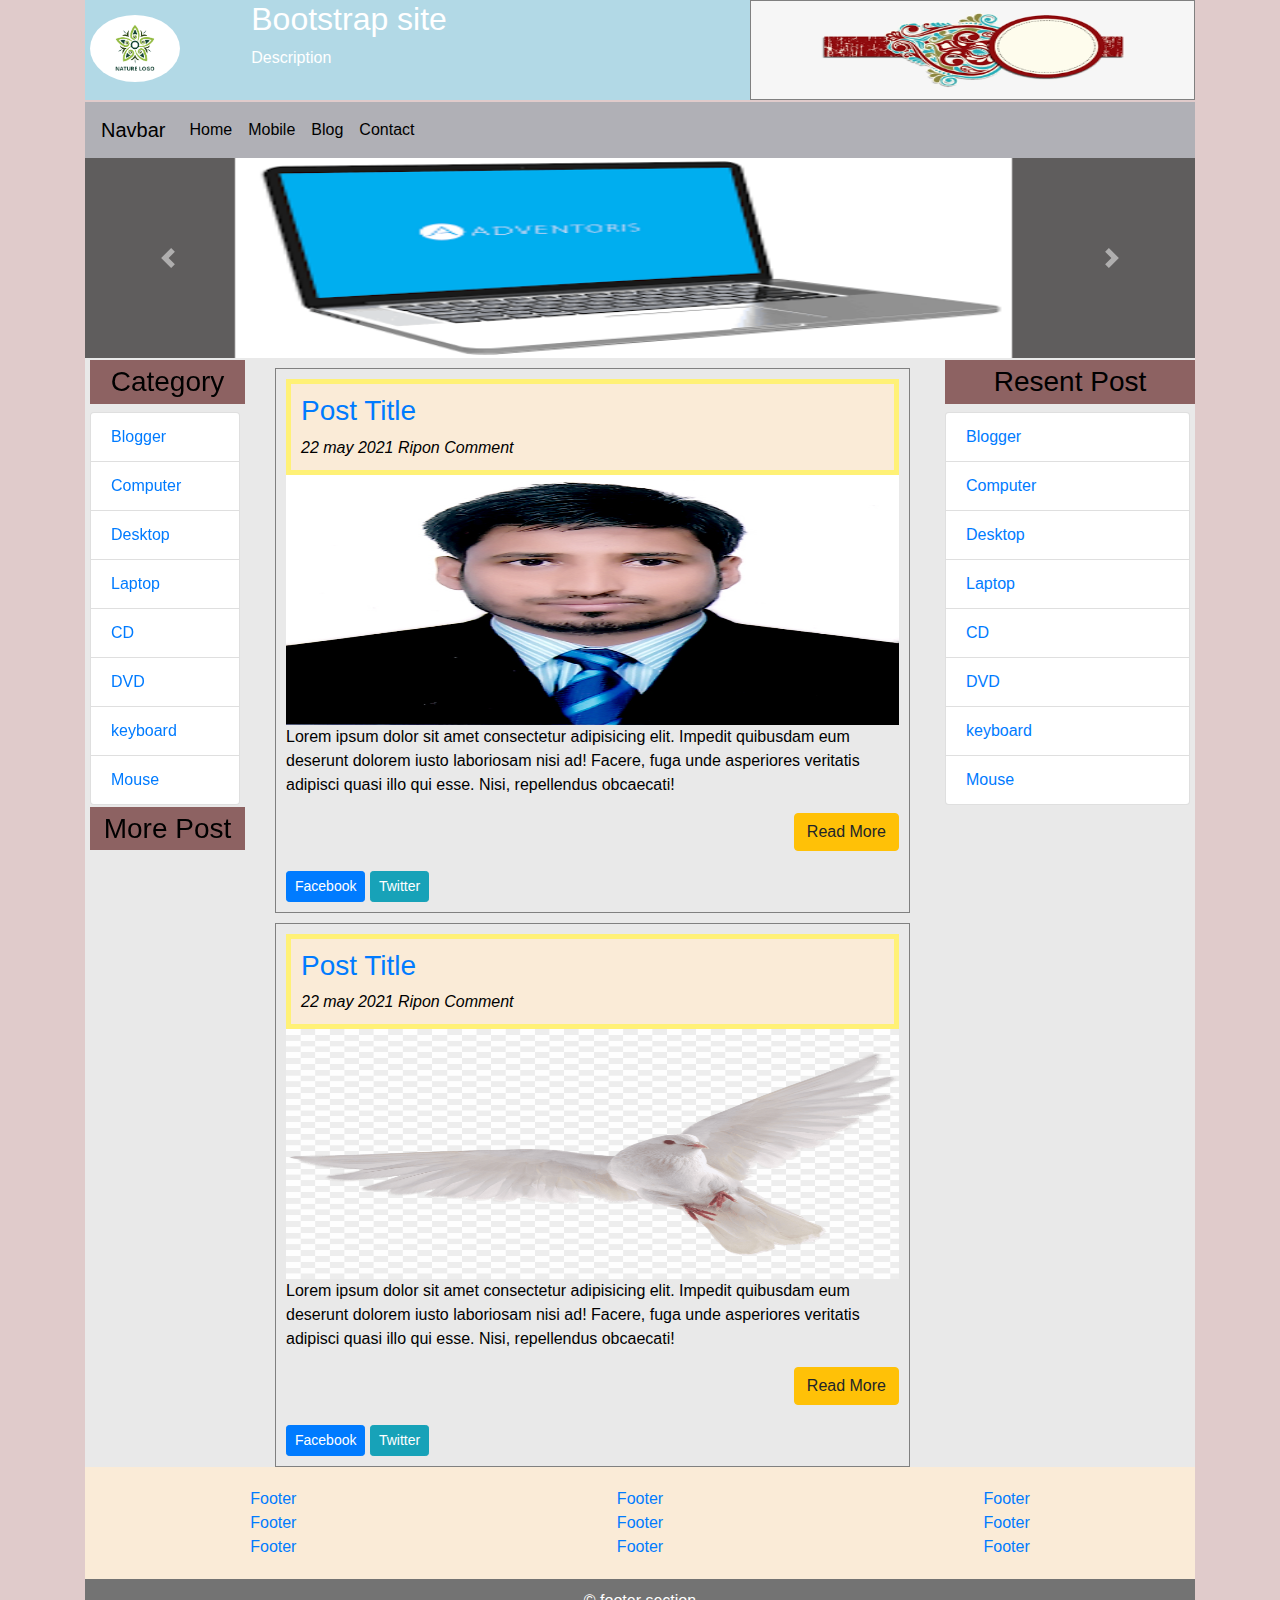
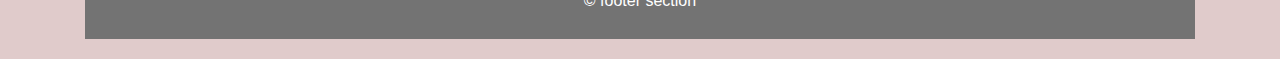
<file: index.html>
<!DOCTYPE html>
<html lang="en">

<head>
  <meta charset="UTF-8">
  <meta http-equiv="X-UA-Compatible" content="IE=edge">
  <meta name="viewport" content="width=device-width, initial-scale=1.0">
  <title>Web Design</title>

  <link rel="stylesheet" href="https://pro.fontawesome.com/releases/v5.10.0/css/all.css"
    integrity="sha384-AYmEC3Yw5cVb3ZcuHtOA93w35dYTsvhLPVnYs9eStHfGJvOvKxVfELGroGkvsg+p" crossorigin="anonymous" />

  <link rel="stylesheet" href="asset/css/bootstrap.min.css">

  <!-- custom css -->
  <link rel="stylesheet" type="text/css" href="asset/style.css">

</head>

<body>
  <div class="wrapper">
    <div class="container">
      <!-- start header top -->
      <div class="header-top">

        <div class="row">
          <div class="col-sm-7">

            <div class="row">
                <div class="profile-image col-sm-3">
                  <img src="asset/images/logo.png" alt="">
                </div>
                <div class="col-sm-9">
                  <h2>Bootstrap site</h2>
                  <p>Description</p>
                </div>
            </div>
          </div>
          <div class="col-sm-5 right-header-logo">
            <img src="asset/images/rl.png" alt="">
          </div>
        </div>
      </div>
      <!-- end header top -->

      <!-- start navbar -->
      <div class="navigation-bar">
        <nav class="navbar navbar-expand-md navbar-inverse navbar-dark">
          <!-- Brand -->
          <a class="navbar-brand" href="/">Navbar</a>

          <!-- Toggler/collapsibe Button -->
          <button class="navbar-toggler" type="button" data-toggle="collapse" data-target="#collapsibleNavbar">
            <span class="navbar-toggler-icon"></span>
          </button>

          <!-- Navbar links -->
          <div class="collapse navbar-collapse" id="collapsibleNavbar">
            <ul class="navbar-nav">
              <li class="nav-item">
                <a class="nav-link" href="#">Home</a>
              </li>
              <li class="nav-item">
                <a class="nav-link" href="#">Mobile</a>
              </li>
              <li class="nav-item">
                <a class="nav-link" href="#">Blog</a>
              </li>
              <li class="nav-item">
                <a class="nav-link" href="#">Contact</a>
              </li>
            </ul>
          </div>
        </nav>
      </div>
      <!-- end navbar -->

      <!-- start carousel -->
      <div id="demo" class="carousel slide" data-ride="carousel">

        <!-- Indicators -->
        <ul class="carousel-indicators">
          <li data-target="#demo" data-slide-to="0" class="active"></li>
          <li data-target="#demo" data-slide-to="1"></li>
          <li data-target="#demo" data-slide-to="2"></li>
        </ul>

        <!-- The slideshow -->
        <div class="carousel-inner">
          <div class="carousel-item active">
            <img src="asset/images/4.png" alt="Los Angeles">
          </div>
          <div class="carousel-item">
            <img src="asset/images/2.png" alt="Chicago">
          </div>
          <div class="carousel-item">
            <img src="asset/images/3.jpg" alt="New York">
          </div>
        </div>

        <!-- Left and right controls -->
        <a class="carousel-control-prev" href="#demo" data-slide="prev">
          <span class="carousel-control-prev-icon"></span>
        </a>
        <a class="carousel-control-next" href="#demo" data-slide="next">
          <span class="carousel-control-next-icon"></span>
        </a>
      </div>
      <!-- end carousel slider-->

      <!-- start main content -->
      <div class="container-sidebar">
        <div class="row">

          <!-- content left sidebar -->
          <div class="sidebar col-sm-2">
            <h3>Category</h3>
            <div class="list-group">
              <a href="#" class="list-group-item">Blogger</a>
              <a href="#" class="list-group-item">Computer</a>
              <a href="#" class="list-group-item">Desktop</a>
              <a href="#" class="list-group-item">Laptop</a>
              <a href="#" class="list-group-item">CD</a>
              <a href="#" class="list-group-item">DVD</a>
              <a href="#" class="list-group-item">keyboard</a>
              <a href="#" class="list-group-item">Mouse</a>
            </div>
            <h3>More Post</h3>
          </div>

          <!-- content content part -->
          <div class="col-sm-7">
            <!-- post one -->
            <div class="post">
              <div class="post-header">
                <h3><a href="#">Post Title</a></h3>
                <i class="fa fa-clock"> 22 may 2021 </i>
                <i class="fa fa-user"> Ripon </i>
                <i class="fa fa-comment"> Comment </i>
              </div>
              <div class="post-content">
                <img src="asset/images/jr.jpg" style="width: 100%;" alt="y-image">
                <p>Lorem ipsum dolor sit amet consectetur adipisicing elit. Impedit quibusdam eum deserunt dolorem iusto
                  laboriosam nisi ad! Facere, fuga unde asperiores veritatis adipisci quasi illo qui esse. Nisi,
                  repellendus obcaecati!</p>

                  <div class="text-right">
                    <a href="index2.html" class="btn btn-warning">Read More</a>
                  </div>
                <div class="post-footer">
                  <a href="#" class="btn btn-primary btn-sm">Facebook</a>
                  <a href="#" class="btn btn-info btn-sm">Twitter</a>  
                </div>
              </div>
            </div>

            <!-- post two -->
            <div class="post">
              <div class="post-header">
                <h3><a href="#">Post Title</a></h3>
                <i class="fa fa-clock"> 22 may 2021 </i>
                <i class="fa fa-user"> Ripon </i>
                <i class="fa fa-comment"> Comment </i>
              </div>
              <div class="post-content">
                <img src="asset/images/1.png" style="width: 100%;" alt="y-image">
                <p>Lorem ipsum dolor sit amet consectetur adipisicing elit. Impedit quibusdam eum deserunt dolorem iusto
                  laboriosam nisi ad! Facere, fuga unde asperiores veritatis adipisci quasi illo qui esse. Nisi,
                  repellendus obcaecati!</p>
                
                  <div class="text-right">
                    <a href="index2.html" class="btn btn-warning">Read More</a>
                  </div>

                <!-- content footer part -->
                <div class="post-footer">
                  <a href="#" class="btn btn-primary btn-sm">Facebook</a>
                  <a href="#" class="btn btn-info btn-sm">Twitter</a>                 
                </div>
              </div>
            </div>

          </div>

          <div class="sidebar col-sm-3">
            <h3>Resent Post</h3>
            <div class="list-group">
              <a href="#" class="list-group-item">Blogger</a>
              <a href="#" class="list-group-item">Computer</a>
              <a href="#" class="list-group-item">Desktop</a>
              <a href="#" class="list-group-item">Laptop</a>
              <a href="#" class="list-group-item">CD</a>
              <a href="#" class="list-group-item">DVD</a>
              <a href="#" class="list-group-item">keyboard</a>
              <a href="#" class="list-group-item">Mouse</a>
            </div>
          </div>

        </div>
      </div>
      <!-- end main content -->
      <div class="footer">
        <div class="footer-top">

          <div class="row">

            <div class="col-sm-4">
              <a href="#">Footer</a> <br>
              <a href="#">Footer</a> <br>
              <a href="#">Footer</a> <br>
            </div>

            <div class="col-sm-4">
              <a href="#">Footer</a> <br>
              <a href="#">Footer</a> <br>
              <a href="#">Footer</a> <br>
            </div>

            <div class="col-sm-4">
              <a href="#">Footer</a> <br>
              <a href="#">Footer</a> <br>
              <a href="#">Footer</a> <br>
            </div>
          </div>
        </div>

        <div class="footer-bottom">
           <p>&copy; footer section</p>
        </div>
      </div>

    </div>
  </div>

  <!-- js part -->
  <script src="https://ajax.googleapis.com/ajax/libs/jquery/3.5.1/jquery.min.js"></script>

  <script src="https://cdnjs.cloudflare.com/ajax/libs/popper.js/1.16.0/umd/popper.min.js"></script>

  <script src="asset/js/bootstrap.min.js"></script>
</body>

</html>
</file>
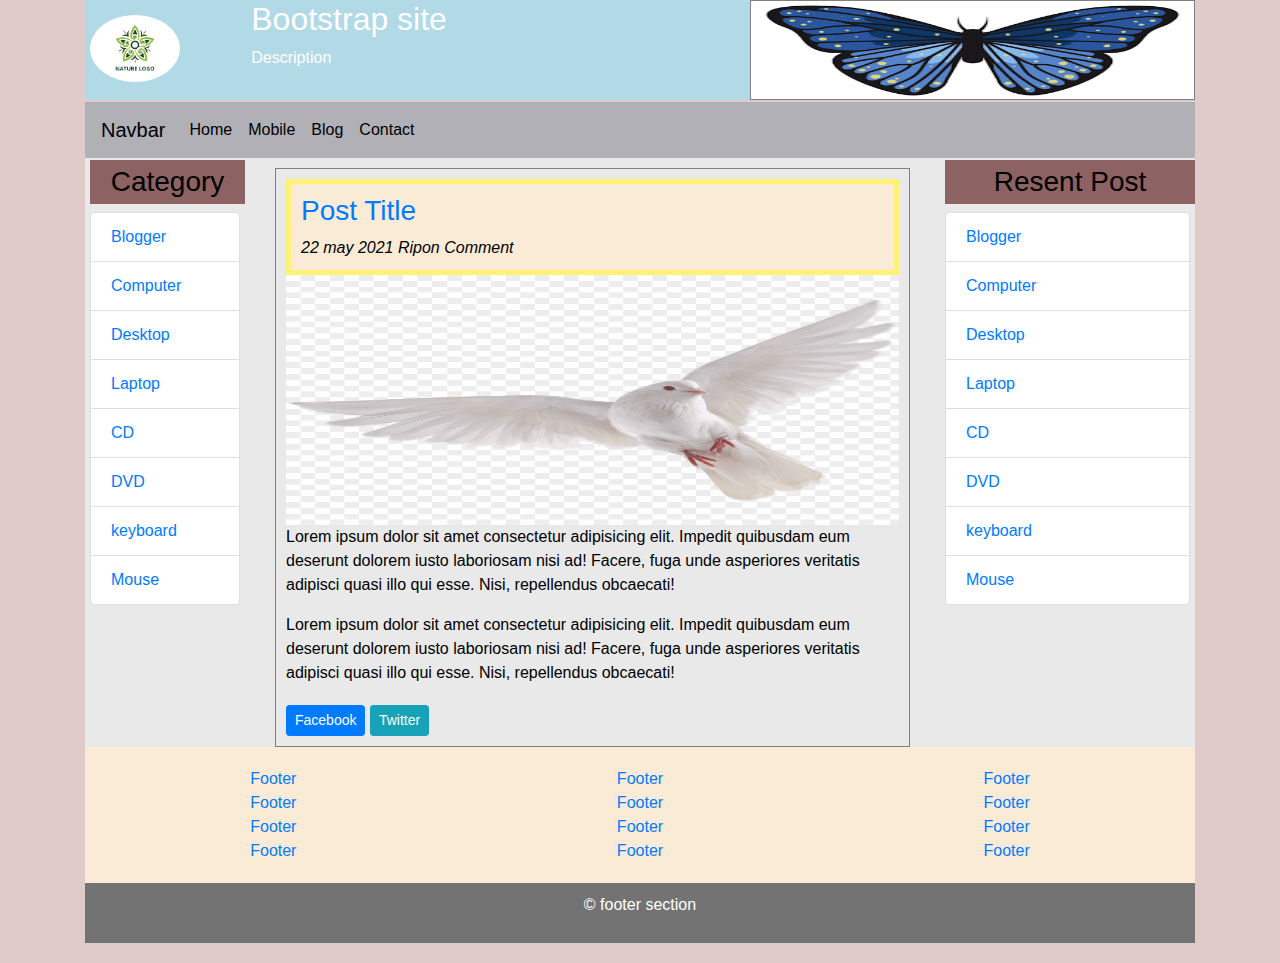
<file: index2.html>
<!DOCTYPE html>
<html lang="en">

<head>
  <meta charset="UTF-8">
  <meta http-equiv="X-UA-Compatible" content="IE=edge">
  <meta name="viewport" content="width=device-width, initial-scale=1.0">
  <title>Web Design</title>

  <link rel="stylesheet" href="https://pro.fontawesome.com/releases/v5.10.0/css/all.css"
    integrity="sha384-AYmEC3Yw5cVb3ZcuHtOA93w35dYTsvhLPVnYs9eStHfGJvOvKxVfELGroGkvsg+p" crossorigin="anonymous" />

  <link rel="stylesheet" href="asset/css/bootstrap.min.css">

  <!-- custom css -->
  <link rel="stylesheet" type="text/css" href="asset/style.css">

</head>

<body>
  <div class="wrapper">
    <div class="container">
      <!-- start header top -->
      <div class="header-top">

        <div class="row">
          <div class="col-sm-7">

            <div class="row">
              <div class="profile-image col-sm-3">
                <img src="asset/images/logo.png" alt="">
              </div>
              <div class="col-sm-9">
                <h2>Bootstrap site</h2>
                <p>Description</p>
              </div>
            </div>
          </div>
          <div class="col-sm-5 right-header-logo">
            <img src="asset/images/2.png" alt="">
          </div>
        </div>
      </div>
      <!-- end header top -->

      <!-- start navbar -->
      <div class="navigation-bar">
        <nav class="navbar navbar-expand-md navbar-inverse navbar-dark">
          <!-- Brand -->
          <a class="navbar-brand" href="/">Navbar</a>

          <!-- Toggler/collapsibe Button -->
          <button class="navbar-toggler" type="button" data-toggle="collapse" data-target="#collapsibleNavbar">
            <span class="navbar-toggler-icon"></span>
          </button>

          <!-- Navbar links -->
          <div class="collapse navbar-collapse" id="collapsibleNavbar">
            <ul class="navbar-nav">
              <li class="nav-item">
                <a class="nav-link" href="#">Home</a>
              </li>
              <li class="nav-item">
                <a class="nav-link" href="#">Mobile</a>
              </li>
              <li class="nav-item">
                <a class="nav-link" href="#">Blog</a>
              </li>
              <li class="nav-item">
                <a class="nav-link" href="#">Contact</a>
              </li>
            </ul>
          </div>
        </nav>
      </div>
      <!-- end navbar -->

      <!-- start main content -->
      <div class="container-sidebar">
        <div class="row">

          <!-- content left sidebar -->
          <div class="sidebar col-sm-2">
            <h3>Category</h3>
            <div class="list-group">
              <a href="#" class="list-group-item">Blogger</a>
              <a href="#" class="list-group-item">Computer</a>
              <a href="#" class="list-group-item">Desktop</a>
              <a href="#" class="list-group-item">Laptop</a>
              <a href="#" class="list-group-item">CD</a>
              <a href="#" class="list-group-item">DVD</a>
              <a href="#" class="list-group-item">keyboard</a>
              <a href="#" class="list-group-item">Mouse</a>
            </div>
          </div>

          <!-- content content part -->
          <div class="col-sm-7">
      
            <div class="post">
              <div class="post-header">
                <h3><a href="#">Post Title</a></h3>
                <i class="fa fa-clock"> 22 may 2021 </i>
                <i class="fa fa-user"> Ripon </i>
                <i class="fa fa-comment"> Comment </i>
              </div>
              <div class="post-content">
                <img src="asset/images/1.png" style="width: 100%;" alt="y-image">
                <p>Lorem ipsum dolor sit amet consectetur adipisicing elit. Impedit quibusdam eum deserunt dolorem iusto
                  laboriosam nisi ad! Facere, fuga unde asperiores veritatis adipisci quasi illo qui esse. Nisi,
                  repellendus obcaecati!</p>
                <p>Lorem ipsum dolor sit amet consectetur adipisicing elit. Impedit quibusdam eum deserunt dolorem iusto
                  laboriosam nisi ad! Facere, fuga unde asperiores veritatis adipisci quasi illo qui esse. Nisi,
                  repellendus obcaecati!</p>
                

                <!-- content footer part -->
                <div class="post-footer">
                  <a href="#" class="btn btn-primary btn-sm">Facebook</a>
                  <a href="#" class="btn btn-info btn-sm">Twitter</a>                 
                </div>
              </div>
            </div>

          </div>

          <div class="sidebar col-sm-3">
            <h3>Resent Post</h3>
            <div class="list-group">
              <a href="#" class="list-group-item">Blogger</a>
              <a href="#" class="list-group-item">Computer</a>
              <a href="#" class="list-group-item">Desktop</a>
              <a href="#" class="list-group-item">Laptop</a>
              <a href="#" class="list-group-item">CD</a>
              <a href="#" class="list-group-item">DVD</a>
              <a href="#" class="list-group-item">keyboard</a>
              <a href="#" class="list-group-item">Mouse</a>
            </div>
          </div>

        </div>
      </div>
      <!-- end main content -->
      <div class="footer">
        <div class="footer-top">

          <div class="row">

            <div class="col-sm-4">
              <a href="#">Footer</a> <br>
              <a href="#">Footer</a> <br>
              <a href="#">Footer</a> <br>
              <a href="#">Footer</a> <br>
            </div>

            <div class="col-sm-4">
              <a href="#">Footer</a> <br>
              <a href="#">Footer</a> <br>
              <a href="#">Footer</a> <br>
              <a href="#">Footer</a> <br>
            </div>

            <div class="col-sm-4">
              <a href="#">Footer</a> <br>
              <a href="#">Footer</a> <br>
              <a href="#">Footer</a> <br>
              <a href="#">Footer</a> <br>
            </div>
          </div>
        </div>

        <div class="footer-bottom">
           <p>&copy; footer section</p>
        </div>
      </div>

    </div>
  </div>

  <!-- js part -->
  <script src="https://ajax.googleapis.com/ajax/libs/jquery/3.5.1/jquery.min.js"></script>

  <script src="https://cdnjs.cloudflare.com/ajax/libs/popper.js/1.16.0/umd/popper.min.js"></script>

  <script src="asset/js/bootstrap.min.js"></script>
</body>

</html>
</file>
<file: asset/style.css>
body{
background: rgb(224, 203, 203);
color: #fff;
}

.wrapper {
    margin-bottom: 20px;
}

.header-top {
    background: #b2d9e6;
}

.navbar-inverse{
    background-color: #b0b0b6;
    
}

.navbar-dark .navbar-nav  {
    color: black;
}

.navbar-dark .navbar-nav .nav-link {
    color: black;
}

.navbar-dark .navbar-nav .nav-link:hover{
    color: #f06428;
     background: transparent;
}

.navbar-dark .navbar-brand {
    color: #000;
}

.navigation-bar{
 margin-top: 2px;
}

.right-header-logo img {
    width: 100%;
    border: 1px solid gray;
    height: 100px;
}
.profile-image img{
    padding: 5px;
    margin-top: 10px;
    width: 100px;
    border-radius: 50%;
}

.carousel-item img{
    height: 200px;
    width: 70%;
    margin-left: 150px;
}

.carousel-inner {
    background: #5f5d5d;
}

.container-sidebar{
   
    background: #e9e9e9;
    color: #000;
}

a.list-group-item {
    margin-right: 5px;
}

.sidebar{
    padding-left: 20px;
}
.sidebar h3{
    border: 1px solid gay;
    background: #8d6262;
    text-align: center;
    padding-top: 5px;
    padding-bottom: 5px;
    margin-top: 2px;
}


.post {
    border: 1px solid gray;
    padding: 10px;
    margin-top: 10px;
}

.post-header{
    background: antiquewhite;
    border: 5px solid #fff176;
    padding: 10px;
}

.post-content img{
    height: 250px;
    width: 100%;
}

.post-footer{
    margin-top: 20px;
}

.footer-top{
    padding: 20px;
    background: antiquewhite;
    text-align: center;
}

.footer-bottom{
    text-align: center;
    background: #737373;
    padding: 10px;
}
</file>
